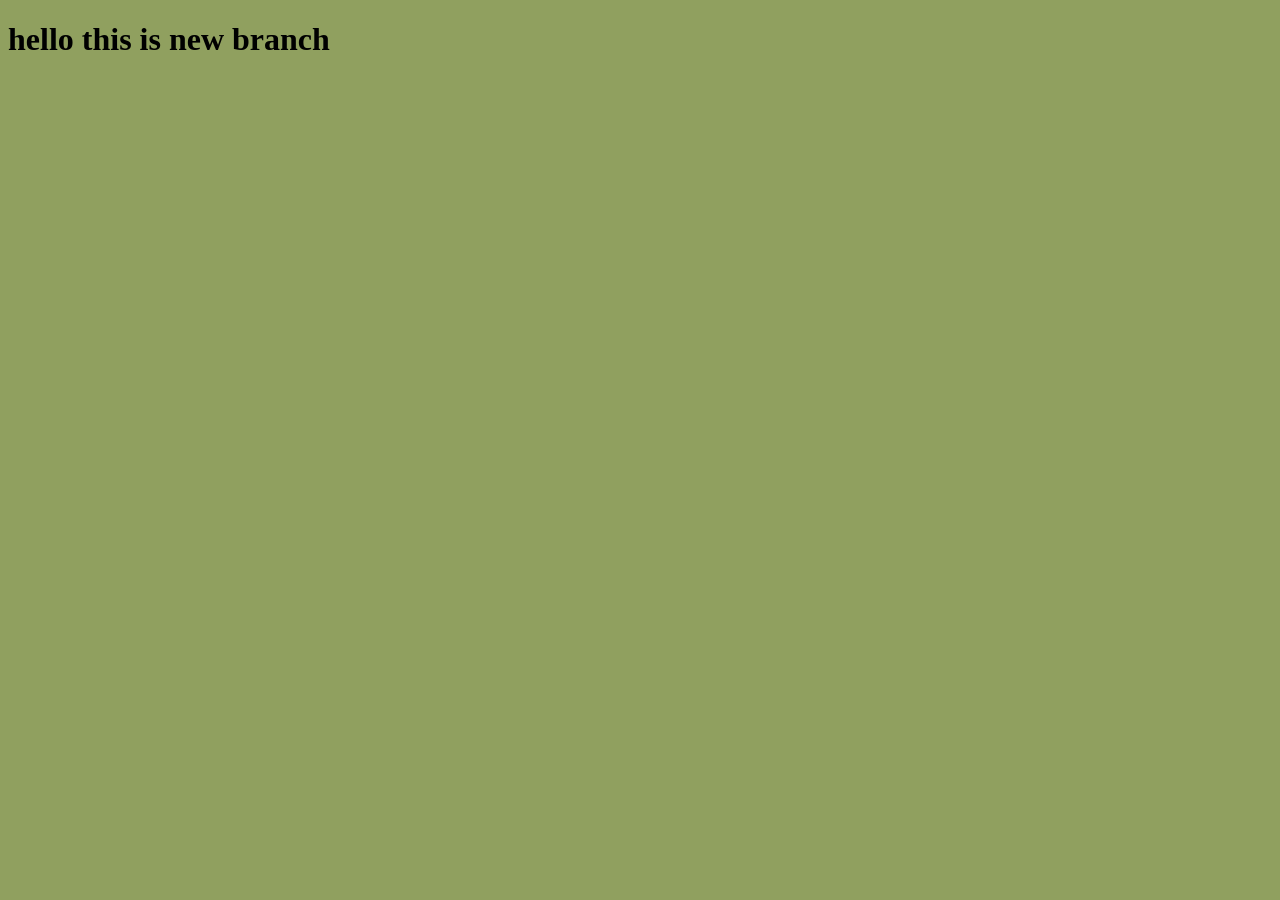
<file: index.html>
<!DOCTYPE html>
<html lang="en">
<head>
    <meta charset="UTF-8">
    <meta name="viewport" content="width=device-width, initial-scale=1.0">
    <title>Document</title>
   <link rel="stylesheet" href="style.css">
</head>
<body>
     <h1>hello this is new branch</h1>
</body>
<script src="app.js"></script>
</html>
</file>
<file: style.css>
h1{
    color: rgb(0, 0, 0);
}
body{
    background-color: rgb(144, 160, 95);
}
</file>
